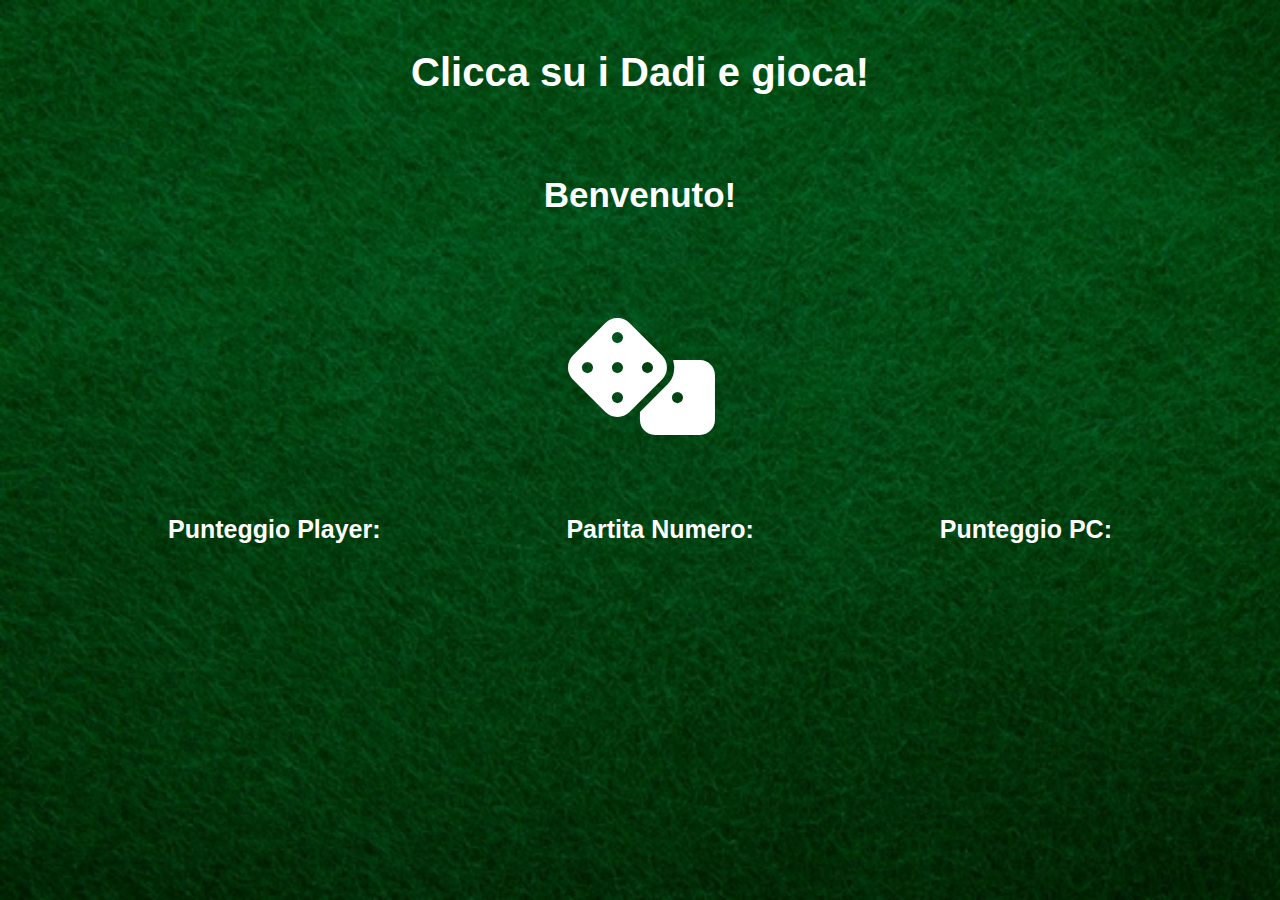
<file: bonus/js-dadi/index.html>
<!DOCTYPE html>
<html lang="it">
<head>
    <meta charset="UTF-8">
    <meta http-equiv="X-UA-Compatible" content="IE=edge">
    <meta name="viewport" content="width=device-width, initial-scale=1.0">

    <!-- Icon Fontawesome -->
    <link rel="stylesheet" href="https://cdnjs.cloudflare.com/ajax/libs/font-awesome/6.2.0/css/all.min.css">

    <!-- Link CSS -->
    <link rel="stylesheet" href="css/style.css">

    <title>Dadi</title>
</head>
<body>

    <div class="all">
        <div class="container">

            <!-- Titolo -->
            <h1>
                Clicca su i Dadi e gioca!
            </h1>
            
            <!-- Esito lancio -->
            <h2 id="esito">
                Benvenuto!
            </h2>
    
            <!-- Bottone per lanciare dadi -->
            <button id="button">
                <i class="fa-solid fa-dice animation"></i>
            </button>

            <!-- Punteggi partita -->
            <div class="labels">

                <!-- Punteggio Giocatore -->
                <div>
                    <span>
                        Punteggio Player:
                    </span>
                    <span id="scorePlayer"></span>
                </div>
    
                <!-- Numero Partita -->
                <div>
                    <span>
                        Partita Numero: 
                    </span>
                    <span id="matches"></span>
                </div>

                <!-- Punteggio PC -->
                <div>
                    <span>
                        Punteggio PC:
                    </span>
                    <span id="scorePc"></span>
                </div>
            </div>
            
        </div>
    </div>
    
    <!-- Script JavaScript -->
    <script src="js/main.js"></script>

</body>
</html>
</file>
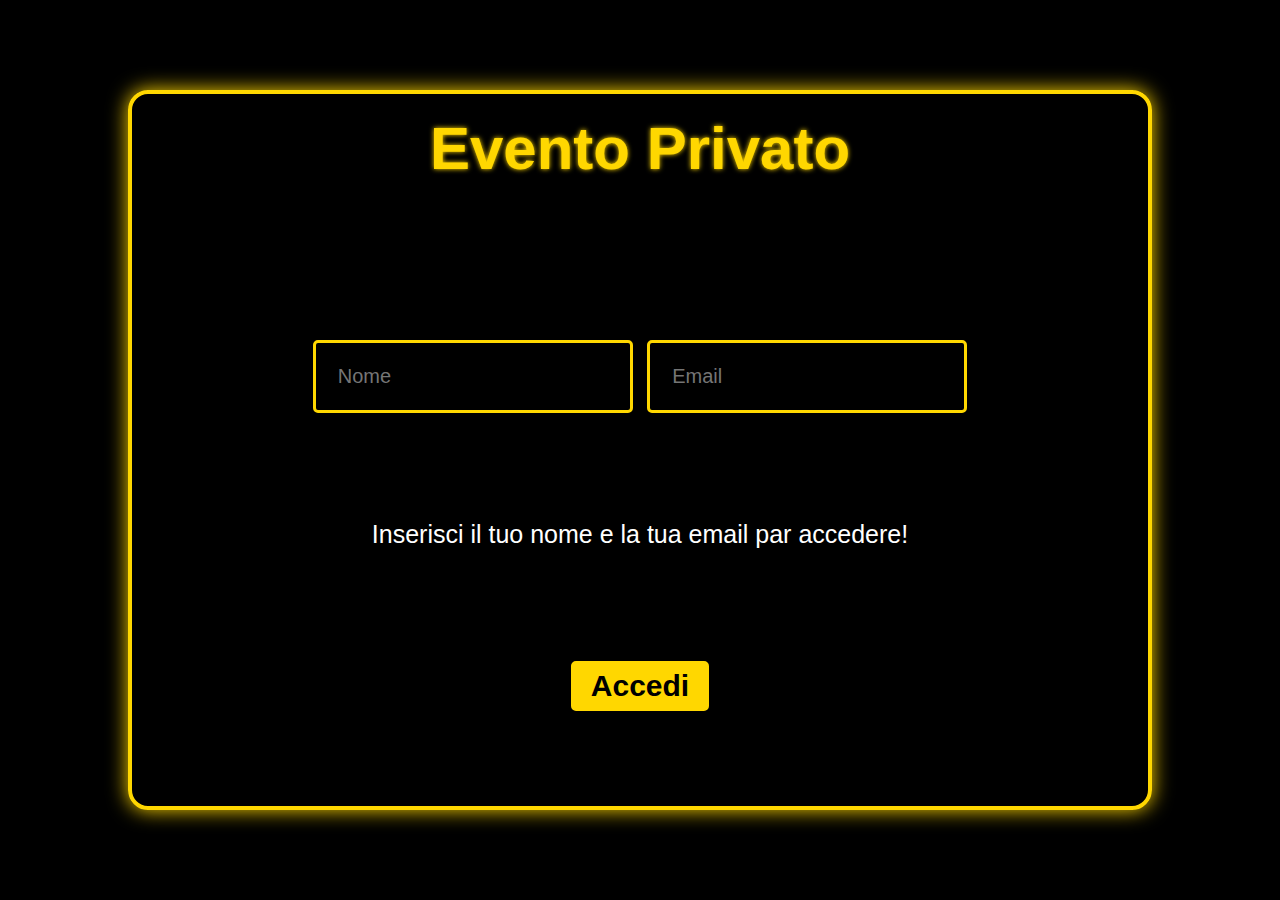
<file: bonus/js-mail/index.html>
<!DOCTYPE html>
<html lang="it">
<head>
    <meta charset="UTF-8">
    <meta http-equiv="X-UA-Compatible" content="IE=edge">
    <meta name="viewport" content="width=device-width, initial-scale=1.0">
    <link rel="stylesheet" href="css/style.css">
    <title>Mail</title>
</head>
<body>
    
    <div class="container">
        <h1>
            Evento Privato
        </h1>

        <div>
            <input type="text" id="nome" placeholder="Nome">
            <input type="email" id="email" placeholder="Email">
        </div>
    
        <div class="esito">
            Inserisci il tuo nome e la tua email par accedere!
        </div>
    
        <button id="accedi" >
            Accedi
        </button>
    </div>
    

    <script src="js/main.js"></script>

</body>
</html>
</file>
<file: bonus/js-dadi/css/style.css>
/* General Rules */
*{
    box-sizing: border-box;
    margin: 0;
    padding: 0;
}

body{
    background-image: url("../img/background.webp");
    background-repeat: no-repeat;
    background-size: cover;
    color: white;
    font-family: Arial, Helvetica, sans-serif;
}

/* Main Rules */
h1{
    font-size: 40px;
    margin-bottom: 80px;
}

h2{
    font-size: 35px;
}

.all{
    width: 100%;
    height: 100vh;
    background-color: rgba(0, 0, 0, 0.5);
    padding: 50px;

}

.container{
    width: 80%;
    height: 300px;
    margin: 0 auto;
    text-align: center;

}

#esito{
    margin-top: 30px;
}

button{
    background-color: transparent;
    border: none;
    margin-top: 100px;
}

button > i{
    font-size: 120px;
    color: white;
}

button > i:hover{
    color: black;
    cursor: pointer;
}

.labels{
    font-weight: bold;
    font-size: 25px;
    margin-top: 80px;
    display: flex;
    justify-content: space-between;
    align-items: center;
}
</file>
<file: bonus/js-mail/css/style.css>
*{
    box-sizing: border-box;
    margin: 0;
    padding: 0;
}

body{
    font-family: Arial, Helvetica, sans-serif;
    background-color: black;
}

.container{
    width: 80%;
    margin: 10vh auto 10vh;
    border: 4px solid gold;
    border-radius: 20px;
    height: 80vh;
    display: flex;
    flex-direction: column;
    justify-content: space-between;
    align-items: center;
    gap: 10px;
    padding: 20px 0;
    box-shadow: 0px 0px 20px gold;
}

h1{
    font-size: 60px;
    text-shadow: 0px 0px 5px gold;
    color: gold;
    animation: title 1s linear infinite;
}

@keyframes title{
    0%{
        text-shadow: 0px 0px 5px gold;
    }

    50%{
        text-shadow: 0px 0px 10px gold;
    }

    100%{
        text-shadow: 0px 0px 5px gold;
    }
}

input{
    margin: 50px 5px 0px;
    width: 320px;
    padding: 22px;
    font-size: 20px;
    background-color: black;
    color: white;
    border: none;
    border-radius: 5px;
    border: 3px solid gold;
}

input:focus{
    border: 5px solid gold;
    outline: none;
}

input::placeholder{
    opacity: 1;
    font-size: 20px;
}

.esito{
    color: white;
    font-size: 25px;
}

button{
    font-size: 30px;
    padding: 8px 20px;
    margin-bottom: 70px;
    background-color: gold;
    color: black;
    font-weight: bold;
    cursor: pointer;
    border: 5px solid black;
    border-radius: 10px;
}

button:hover{
    background-color: black;
    color: gold;
    border: 5px solid gold;
    border-radius: 5px;
    box-shadow: 0px 0px 10px gold;
    transition: 0.5s linear;
}
</file>
